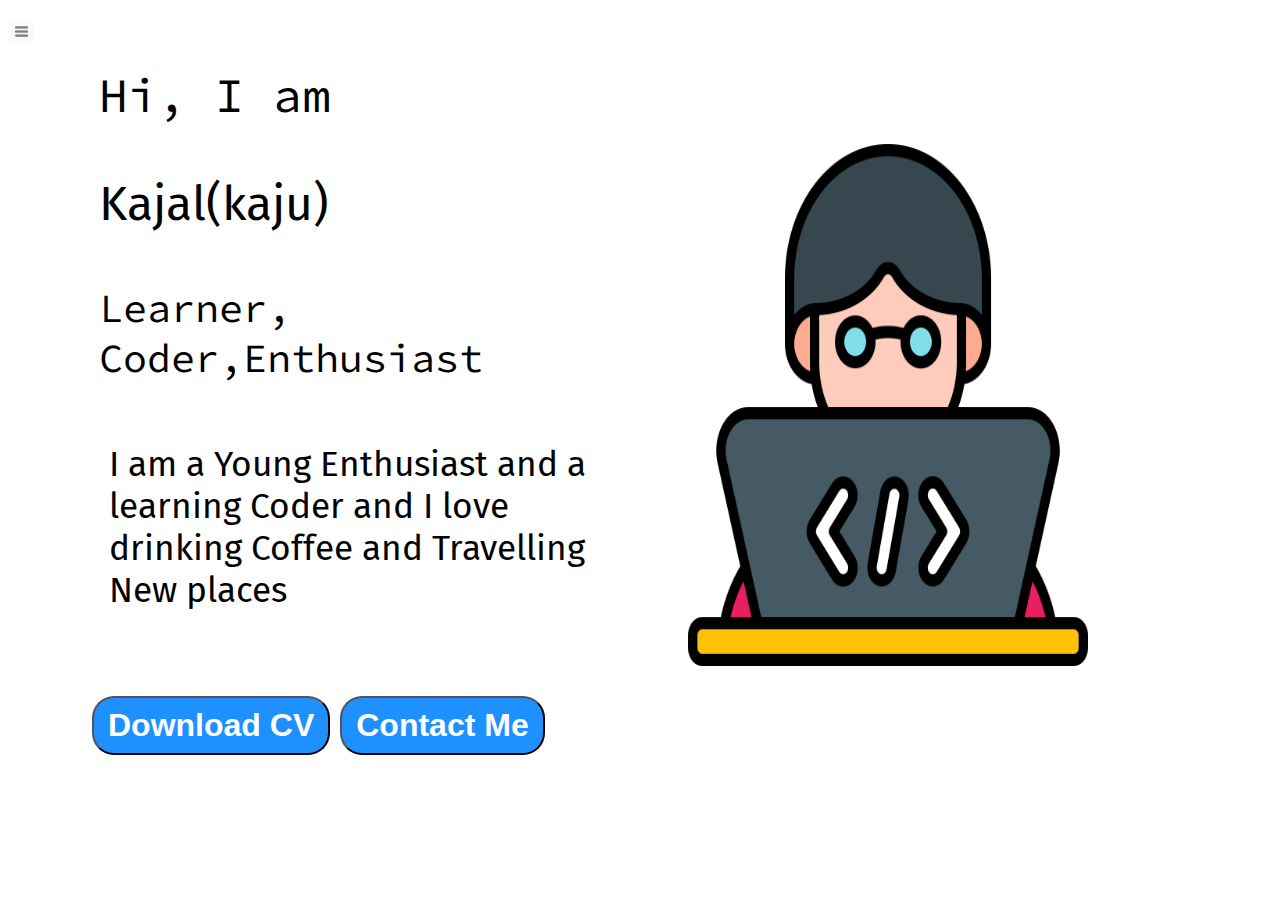
<file: index.html>
<!DOCTYPE html>
<html lang="en">
  <head>
    <meta charset="UTF-8" />
    <meta http-equiv="X-UA-Compatible" content="IE=edge" />
    <meta name="viewport" content="width=device-width, initial-scale=1.0" />
    <title>portfolio</title>
    <link rel="stylesheet" href="style.css" />
  </head>
  <body>
    <div class="container">
      <div class="sidebar sidebarGo">
        <nav>
          <ul>
            <li><a href="/">Home</a></li>
            <li><a href="/intro.html">Intro</a></li>
            <li><a href="/services.html">Services</a></li>
            <li><a href="/blog.html">Blog</a></li>
            <li><a href="/contact.html">Contact</a></li>
          </ul>
        </nav>
      </div>
      <div class="main">
        <div class="hamburgur">
          <img class="ham" src="ham.png" alt="" width="23px" />
          <img class="cross" src="cl.png" alt="" width="23px" />
        </div>
        <div class="infoContainer">
          <div class="Dev-Info">
            <div class="hello">Hi, I am</div>
            <div class="name">Kajal(kaju)</div>
            <div class="about">Learner, Coder,Enthusiast</div>

            <div class="moreabout">
              I am a Young Enthusiast and a learning Coder and I love drinking
              Coffee and Travelling New places
            </div>
            <div class="buttons">
              <a href="/cv.txt" target="_blank">
                <button class="btn">Download CV</button></a
              >
              <a href="contact.html">
                <button class="btn">Contact Me</button></a
              >
            </div>
          </div>

          <div class="Dev-Pic">
            <img src="ab.png"  />
          </div>
        </div>
      </div>
    </div>
    <script src="index.js"></script>
  </body>
</html>
</file>
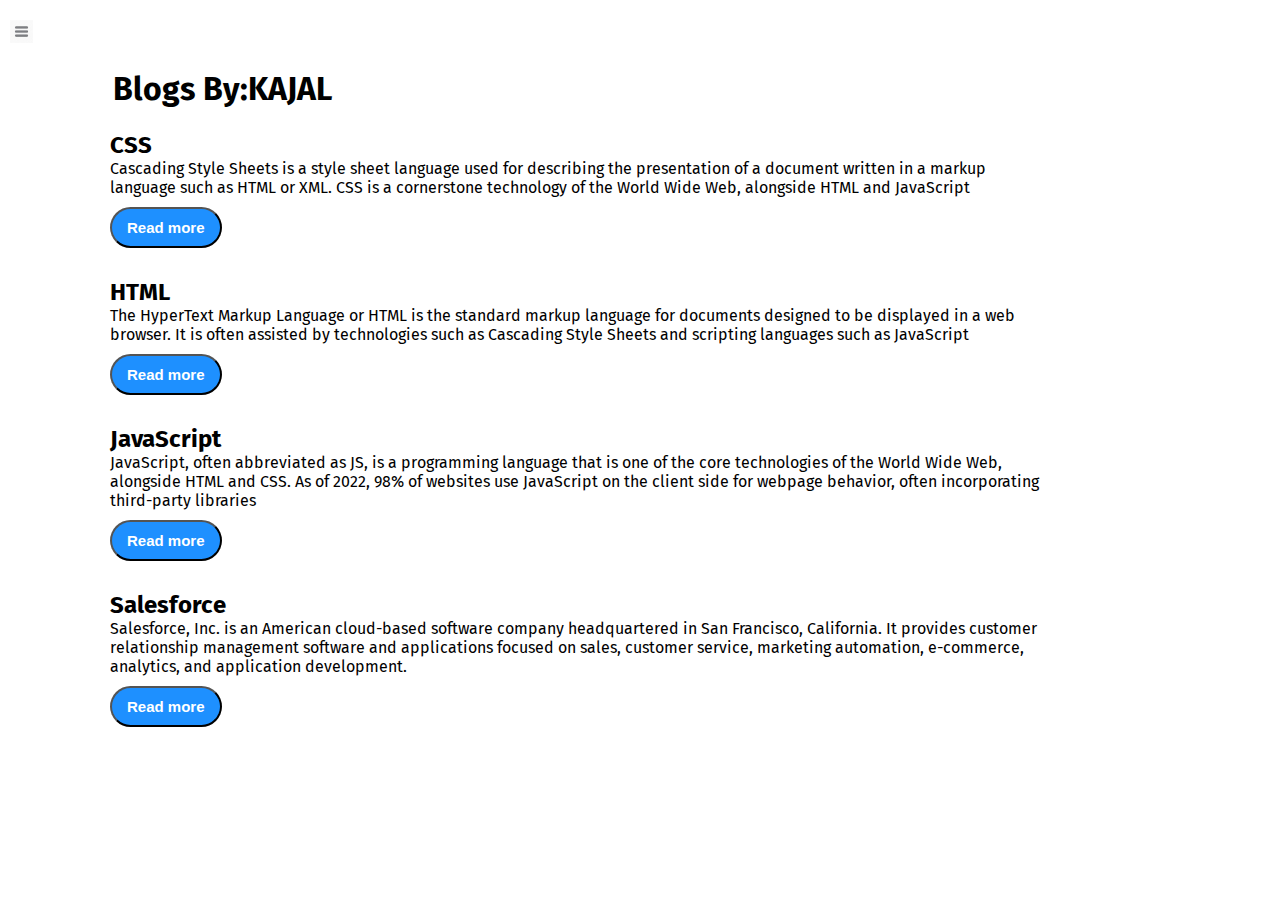
<file: blog.html>
<!DOCTYPE html>
<html lang="en">
  <head>
    <meta charset="UTF-8" />
    <meta http-equiv="X-UA-Compatible" content="IE=edge" />
    <meta name="viewport" content="width=device-width, initial-scale=1.0" />
    <title>portfolio</title>
    <link rel="stylesheet" href="style.css" />
  </head>
  <body>
    <div class="container">
      <div class="sidebar sidebarGo">
        <nav>
          <ul>
            <li><a href="/">Home</a></li>
            <li><a href="/intro.html">Intro</a></li>
            <li><a href="/services.html">Services</a></li>
            <li><a href="/blog.html">Blog</a></li>
            <li><a href="/contact.html">Contact</a></li>
          </ul>
        </nav>
      </div>
      <div class="main">
        <div class="hamburgur">
          <img class="ham" src="ham.png" alt="" width="23px" />
          <img class="cross" src="cl.png" alt="" width="23px" />
        </div>
        <div class="blogContainer">
          <h1>Blogs By:KAJAL</h1>
          <div class="blogItem">
            <h2>CSS</h2>
            Cascading Style Sheets is a style sheet language used for describing
            the presentation of a document written in a markup language such as
            HTML or XML. CSS is a cornerstone technology of the World Wide Web,
            alongside HTML and JavaScript
            <br />

            <button class="btn btn-sm">Read more</button>
          </div>

          <div class="blogItem">
            <h2>HTML</h2>
            The HyperText Markup Language or HTML is the standard markup
            language for documents designed to be displayed in a web browser. It
            is often assisted by technologies such as Cascading Style Sheets and
            scripting languages such as JavaScript<br />
            <button class="btn btn-sm">Read more</button>
          </div>
          <div class="blogItem">
            <h2>JavaScript</h2>
            JavaScript, often abbreviated as JS, is a programming language that
            is one of the core technologies of the World Wide Web, alongside
            HTML and CSS. As of 2022, 98% of websites use JavaScript on the
            client side for webpage behavior, often incorporating third-party
            libraries
            <br />
            <button class="btn btn-sm">Read more</button>
          </div>
          <div class="blogItem">
            <h2>Salesforce</h2>
            Salesforce, Inc. is an American cloud-based software company
            headquartered in San Francisco, California. It provides customer
            relationship management software and applications focused on sales,
            customer service, marketing automation, e-commerce, analytics, and
            application development.<br />
            <button class="btn btn-sm">Read more</button>
          </div>
        </div>
      </div>
    </div>
    <script src="index.js"></script>
  </body>
</html>
</file>
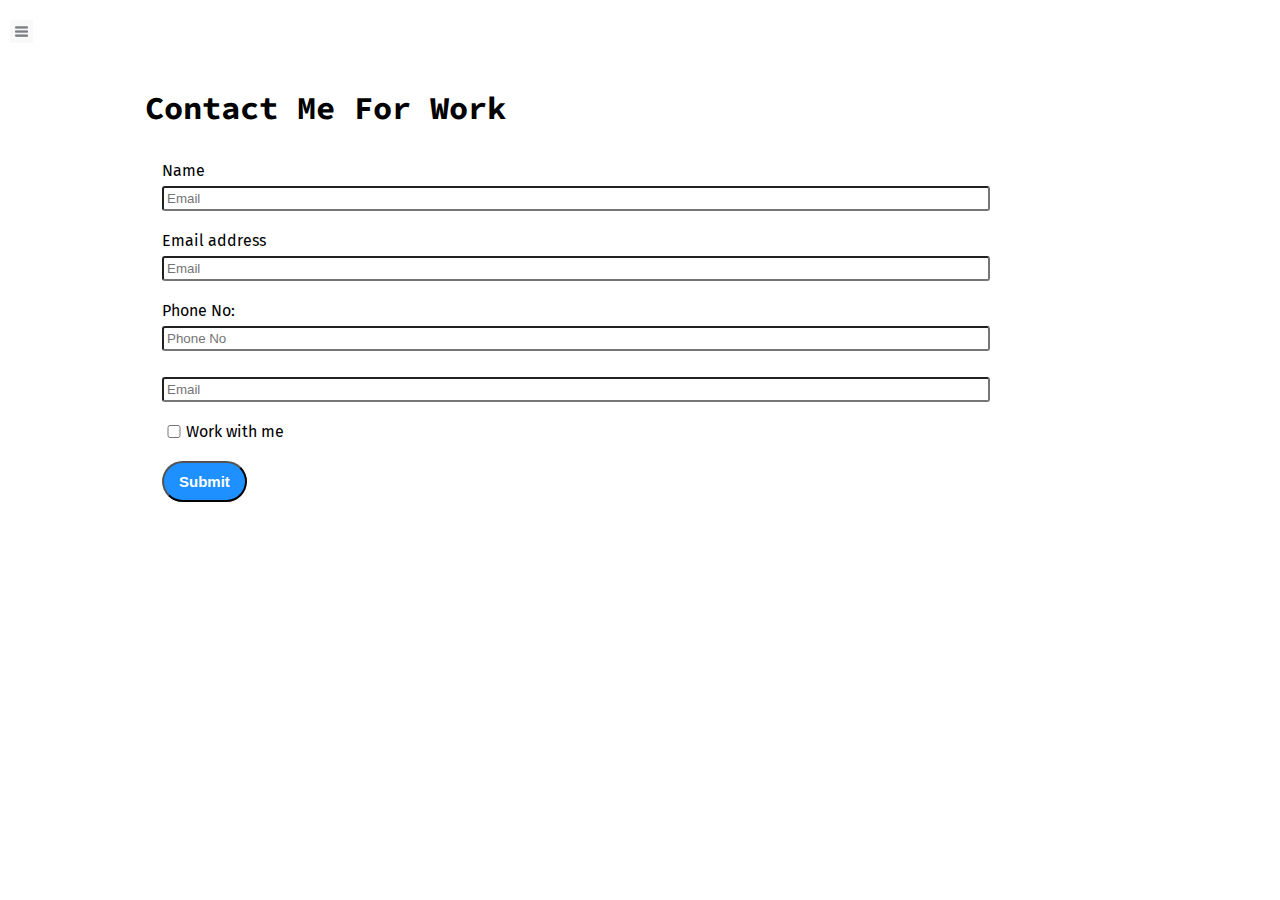
<file: contact.html>
<!DOCTYPE html>
<html lang="en">
<head>
    <meta charset="UTF-8">
    <meta http-equiv="X-UA-Compatible" content="IE=edge">
    <meta name="viewport" content="width=device-width, initial-scale=1.0">
    <title>portfolio</title>
    <link rel="stylesheet" href="style.css">
</head>
<body>
    <div class="container">
    <div class="sidebar sidebarGo">
        
<nav>
    <ul>
        <li><a href="/">Home</a></li>
        <li><a href="/intro.html">Intro</a></li>
        <li><a href="/services.html">Services</a></li>
         <li><a href="/blog.html">Blog</a></li>
         <li><a href="/contact.html">Contact</a></li>
    </ul>
</nav>

</div>
<div class="main">
  <div class="hamburgur">
    <img class="ham" src="ham.png" alt="" width="23px" />
    <img class="cross" src="cl.png" alt="" width="23px" />
  </div>
    <div class="contactform">
      <h1>Contact Me For Work</h1>
        <form>

          <div class="form-group">
            <label for="clientemail">Name</label>
            <input type="name" class="form-control" id="clientname" aria-describedby="emailHelp" placeholder="Email ">
            
          </div>


            <div class="form-group">
              <label for="clientemail">Email address</label>
              <input type="email" class="form-control" id="clientemail" aria-describedby="emailHelp" placeholder="Email ">
              
            </div>
            <div class="form-group">
              <label for="clientphone">Phone No:</label>
              <input type="phone" class="form-control" id="clientphone" placeholder="Phone No">
            </div>
            <div class="form-group">
              <label for="clientemail"><Ri:v></Ri:v></label>
              <input type="email" class="form-control" id="clientemail" aria-describedby="emailHelp" placeholder="Email ">
              
            </div>
            <div class="form-check" id="form-check">
              <input type="checkbox" class="form-check-input" id="isClient">
              <label class="form-check-label" for="isClient">Work with me</label>
            </div>
            
            <button type="submit" class="btn btn-sm">Submit</button>
          </form>
    </div>

    



</div>
<script src="index.js"></script>
</body>
</html>
</file>
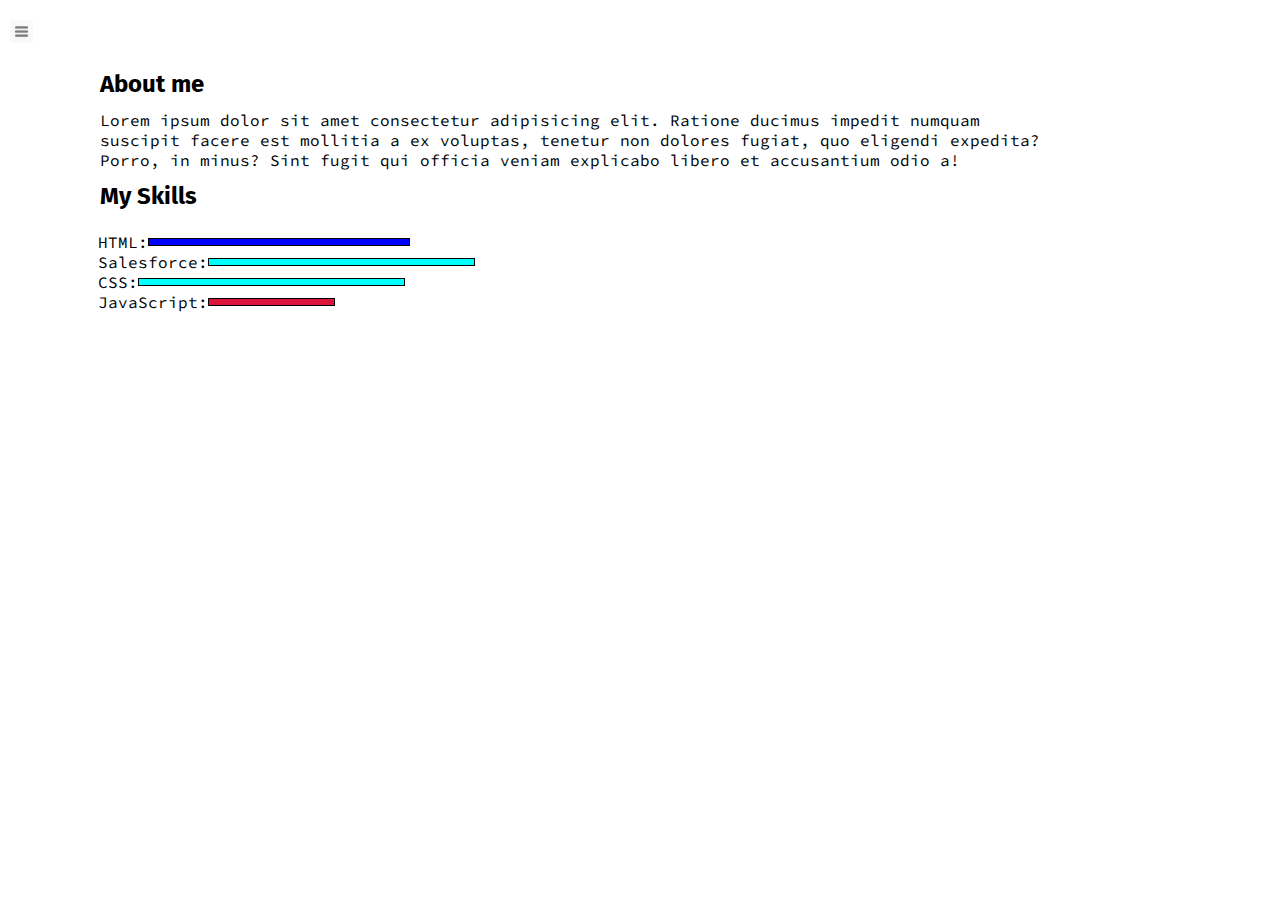
<file: intro.html>
<!DOCTYPE html>
<html lang="en">
<head>
    <meta charset="UTF-8">
    <meta http-equiv="X-UA-Compatible" content="IE=edge">
    <meta name="viewport" content="width=device-width, initial-scale=1.0">
    <title>portfolio</title>
    <link rel="stylesheet" href="style.css">
</head>
<body>
    <div class="container">
    <div class="sidebar sidebarGo">
        
<nav>
    <ul>
        <li><a href="/">Home</a></li>
        <li><a href="/index.html">Index</a></li>
        <li><a href="/services.html">Services</a></li>
         <li><a href="/blog.html">Blog</a></li>
         <li><a href="/contact.html">Contact</a></li>
    </ul>
</nav>

</div>
<div class="main">
    <div class="hamburgur">
        <img class="ham" src="ham.png" alt="" width="23px" />
        <img class="cross" src="cl.png" alt="" width="23px" />
      </div>
    <div class="intro">
    <h2>About me</h2>
    <p>Lorem ipsum dolor sit amet consectetur adipisicing elit. Ratione ducimus impedit numquam suscipit facere est mollitia a ex voluptas, tenetur non dolores fugiat, quo eligendi expedita? Porro, in minus? Sint fugit qui officia veniam explicabo libero et accusantium odio a!</p>

        <h2>My Skills</h2>
        <div class="skillContainer">
          <div class="skillItem">HTML:  <div class="skill t5"></div></div>
          <div class="skillItem">Salesforce:  <div class="skill hundred"></div></div>
          <div class="skillItem">CSS:  <div class="skill hundred"></div></div>
          <div class="skillItem">JavaScript:  <div class="skill fifty"></div></div>
          



        </div>
   

</div>
</div>


</div>
</div>
<script src="index.js"></script>
</body>
</html>
</file>
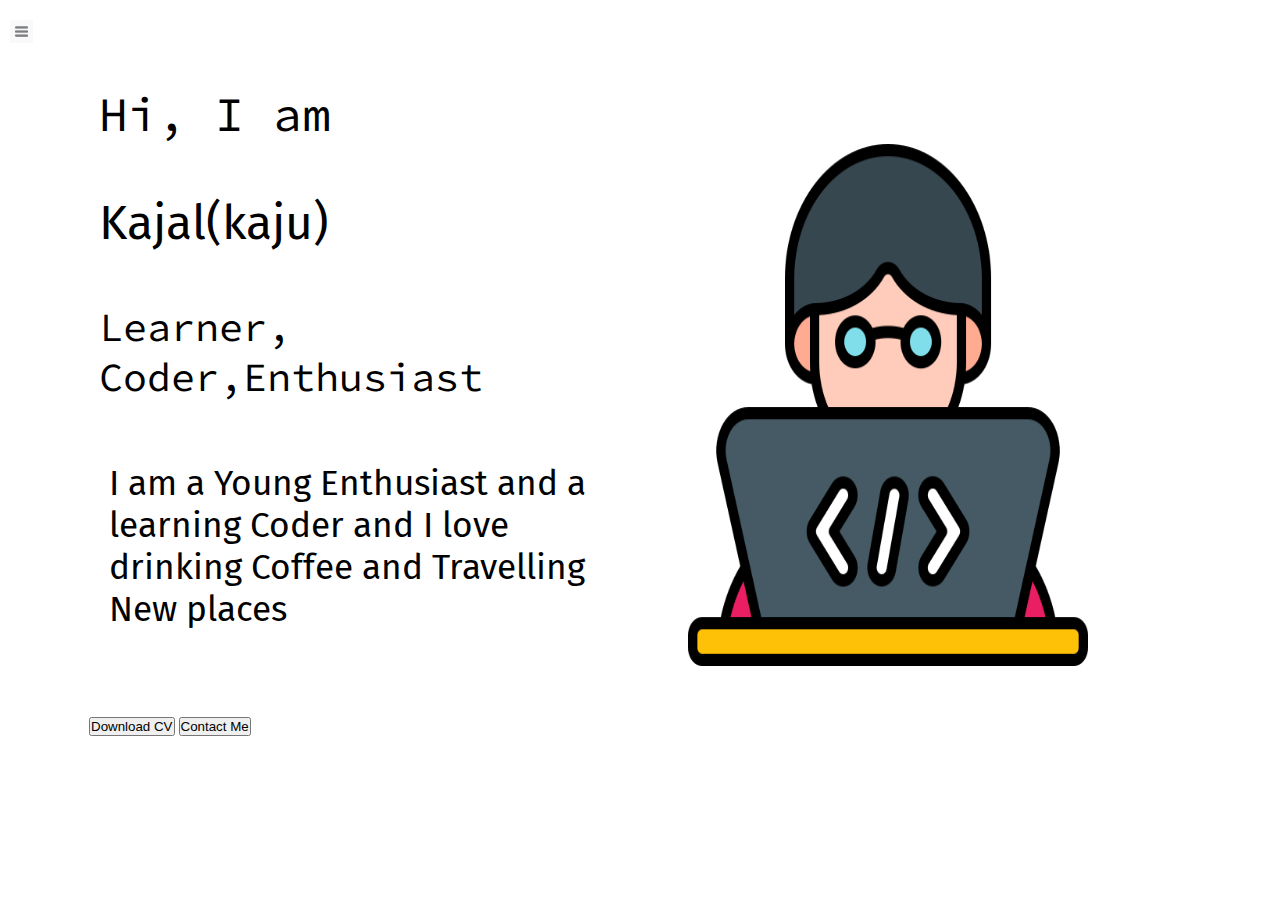
<file: services.html>
<!DOCTYPE html>
<html lang="en">
  <head>
    <meta charset="UTF-8" />
    <meta http-equiv="X-UA-Compatible" content="IE=edge" />
    <meta name="viewport" content="width=device-width, initial-scale=1.0" />
    <title>portfolio</title>
    <link rel="stylesheet" href="style.css" />
  </head>
  <body>
    <div class="container">
      <div class="sidebar sidebarGo">
        <nav>
          <ul>
            <li><a href="/">Home</a></li>
            <li><a href="/intro.html">Intro</a></li>
            <li><a href="/services.html">Services</a></li>
            <li><a href="/blog.html">Blog</a></li>
            <li><a href="/contact.html">Contact</a></li>
          </ul>
        </nav>
      </div>
      <div class="main">
        <div class="hamburgur">
            <img class="ham" src="ham.png" alt="" width="23px" />
            <img class="cross" src="cl.png" alt="" width="23px" />
          </div>
        <div class="infoContainer">
          <div class="Dev-Info">
            <div class="hello">Hi, I am</div>
            <div class="name">Kajal(kaju)</div>
            <div class="about">Learner, Coder,Enthusiast</div>

            <div class="moreabout">
              I am a Young Enthusiast and a learning Coder and I love drinking
              Coffee and Travelling New places
            </div>
            <div class="buttons">
              <button>Download CV</button>
              <button>Contact Me</button>
            </div>
          </div>

          <div class="Dev-Pic">
            <img src="ab.png" alt="kaju" />
          </div>
        </div>
      </div>
    </div>
    <script src="index.js"></script>
  </body>
</html>
</file>
<file: style.css>
@import url('https://fonts.googleapis.com/css2?family=Fira+Sans:ital,wght@0,300;0,600;1,300&family=Source+Code+Pro:wght@300&display=swap');
@import url('https://fonts.googleapis.com/css2?family=Source+Code+Pro:wght@300;400&display=swap');

* {
    margin: 0px;
    padding: 0px;
}




.sidebar {
    background-color: rgb(206, 202, 202);
    transition: transform 0.3s ease-in;
    font-family: 'Fira Sans', sans-serif;
    height: 100vh;
    position: absolute;
}


.sidebar nav {
    padding: 45px;

}


.sidebar nav li {
    list-style: none;
    font-size: 20px;
    padding: 33px 0;

}

.sidebar nav li a {
    text-decoration: none;
    color: black;
}

.main {
    /*   background-color: yellow;*/
    width: 90vw;
}


.container {
    display: flex;

}

.infoContainer {
    /*  background-color: crimson;*/
    height: 58vh;
    width: 80vw;
    margin: 144px auto;
    display: flex;
    justify-content: space-around;
}

.Dev-Info {
    font-size: 16px;
    display: flex;
    justify-content: center;
    flex-direction: column;
    font-family: 'Source Code Pro', monospace;
    padding: 10px;
}

.hello {
    padding: 25px;
    font-size: 3em;

}

.name {
    padding: 25px;
    font-size: 3em;
    font-family: 'Fira Sans', sans-serif;


}

.about {
    padding: 25px;
    font-size: 2.5em;

}

.btn {
    padding: 9px 14px;
    border-radius: 22px;
    color: white;
    background-color: dodgerblue;
    font-weight: bold;
    font-size: 2em;
    margin: 0px 3px;
    cursor: pointer;

}


.btn-sm {
    font-size: 15px;
    padding: 10px 15px;
    margin: 10px 0;

}

.btn:hover {
    background-color: white;
    color: dodgerblue;

}

.buttons {
    padding: 15px;
    font-size: 16px;
    margin-top: 2.2em;
    font-family: 'Fira Sans', sans-serif;
}

.Dev-Pic img {
    width: 400px;
    height: 58vh;
}


.moreabout {
    padding: 25px;
    margin: 10px;
    font-size: 2.2em;
    font-family: 'Fira Sans', sans-serif;
}

.contactform {
    font-family: 'Fira Sans', sans-serif;
    padding: 0px 34px;
    margin: 88px;
}


.contactform h1 {
    font-family: 'Source Code Pro', monospace;
   /* padding: 10px 0;*/
}

.contactform form div {
    padding: 10px 0px;
    display: flex;
    flex-direction: column;

}

.contactform form div input {
   /* width: 25vw;*/
    border-radius: 3px;
    margin: 6px 0 0 0;
    padding: 3px;

}

.contactform form  {
    margin: 0px 40px;
 }


#form-check {

    flex-direction: row;


}


#form-check input {

    width: 24px;
    margin: 3px 0;

}

.blogContainer{
    margin: 70px 90px;
}

.blogItem {
    margin: 20px;
    font-family: 'Fira Sans', sans-serif;


}

h1 {
    font-family: 'Fira Sans', sans-serif;
    margin: 23px;
}



p {
    font-family: 'Source Code Pro', monospace;

}

.intro{
    margin: 70px 88px;
}

.intro h2 {
    font-family: 'Fira Sans', sans-serif;
    margin: 12px;

}


.intro p {
    font-family: 'Source Code Pro', monospace;
    margin: 12px;


}

.skillContainer {
    padding: 10px;
}

.skill {
    background-color: red;
    width: 260px;
    height: 6px;
    border: 1px solid black;
}

.skillItem {
    font-family: 'Source Code Pro', monospace;
    display: flex;
    align-items: center;
}

.hundred {
    width: 265px;
    background-color: cyan;
}


.fifty {
    width: 125px;
    background-color: crimson;
}

.t5 {

    width: 78;
    background-color: blue;
}


.hamburgur{
    cursor: pointer;
    position: absolute;
    top: 10px;
    left: 10px;

}


.cross{
    margin-top: 8px;
    margin-left: 120px;
}

.ham{
    margin-top: 10px;
}

.sidebarGo{
    transform: translate(-443px, 0px);
    position: absolute;

}


@media (max-width:1215px) {

.Dev-Pic{
    display: none;
}

.buttons{
    font-size: 8px;
}

.intro, .blogContainer, .contactform{
    margin: 50px 8px;

}

.Dev-Info{
    font-size: 10px;
}

}
</file>
